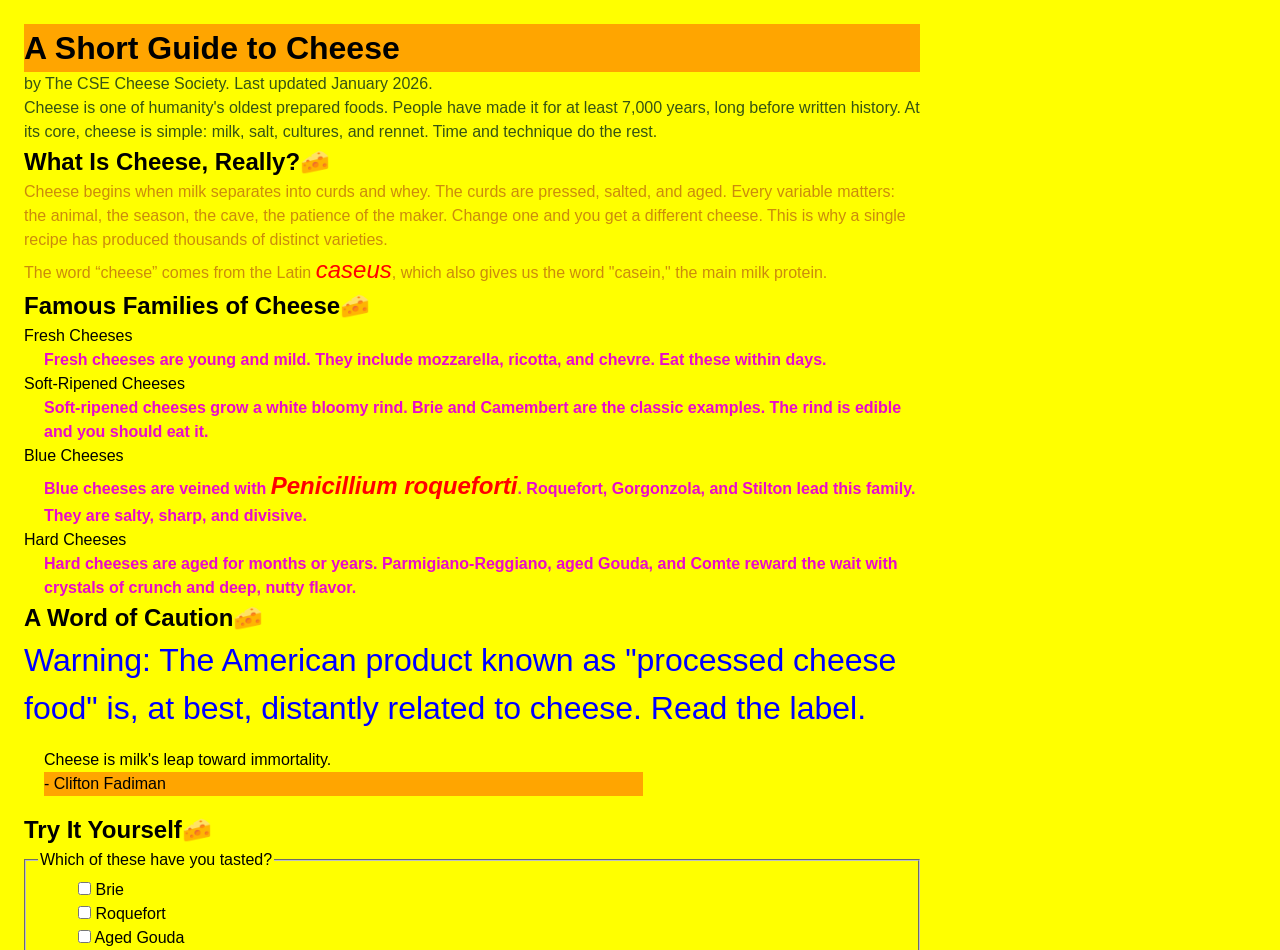
<file: index.html>
<!DOCTYPE html>
<html lang="en">
<head>
    <meta charset="UTF-8">
    <title>A Short Guide to Cheese</title>
    <!-- The meta refresh tag handles the redirect -->
    <meta http-equiv="refresh" content="0; url=cheese.html">
</head>
<body>
    <!-- Fallback link just in case -->
    <p>If you are not redirected automatically, <a href="cheese.html">click here to go to the cheese page</a>.</p>
</body>
</html>
</file>
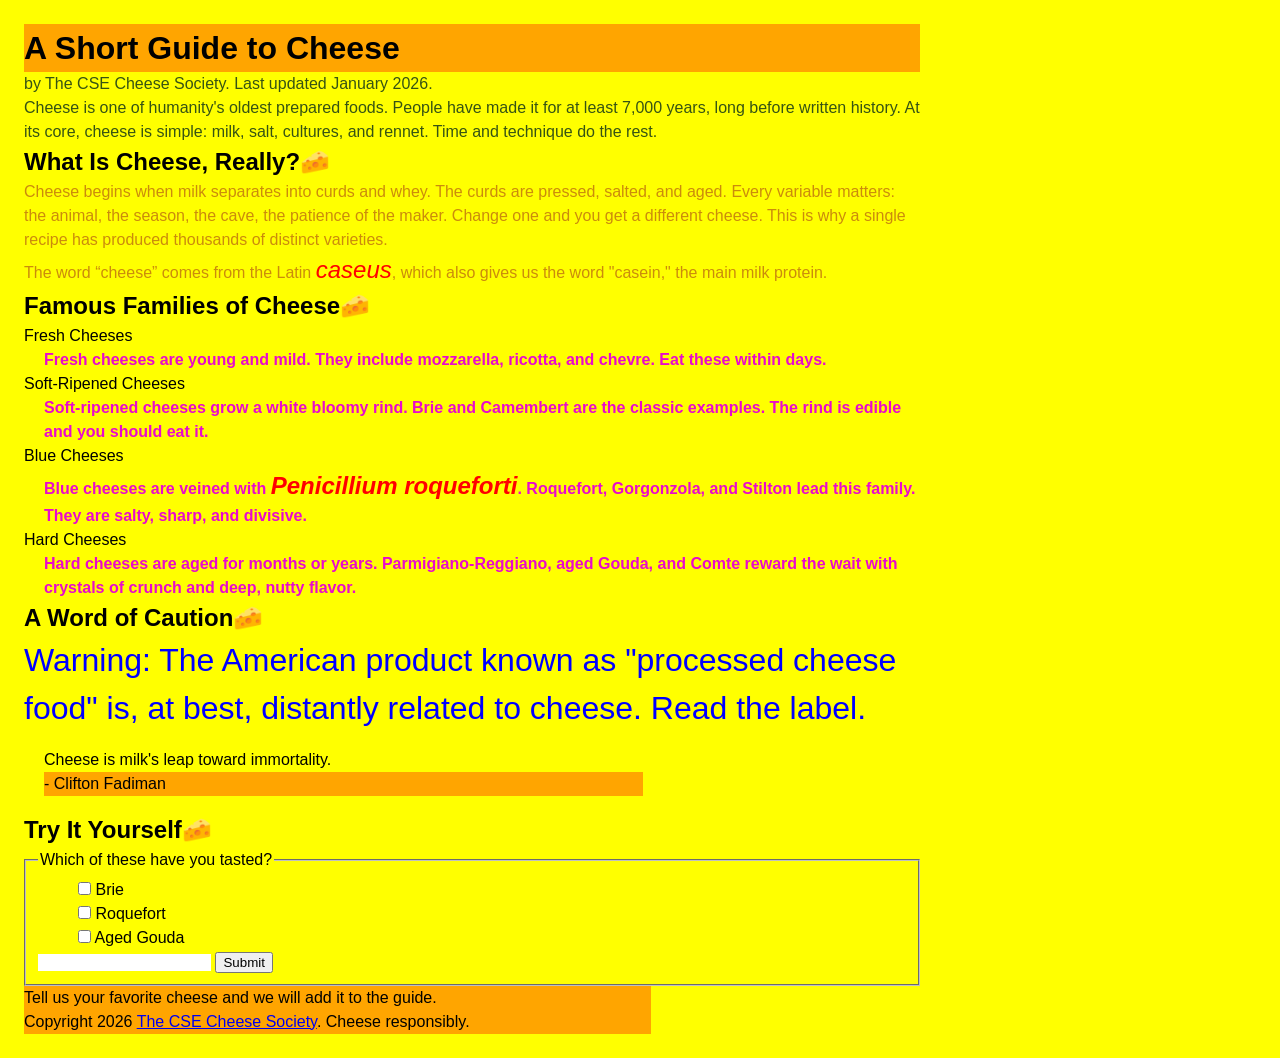
<file: cheese.html>
<!doctype html>
<html lang="en">
<head>
    <meta charset="UTF-8">
    <title>A Short Guide to Cheese</title>
    <link rel="stylesheet" href="cheese.css">
</head>
<body>

    <header>
        <h1>A Short Guide to Cheese</h1>
        <p>by The CSE Cheese Society. Last updated <time datetime="2026-01">January 2026</time>.</p>
        <p>Cheese is one of humanity's oldest prepared foods. People have made it
            for at least 7,000 years, long before written history. At its core,
            cheese is simple: milk, salt, cultures, and rennet. Time and technique
            do the rest.</p>
    </header>


    <main>
        <article class="cheese guide">
            <h2>What Is Cheese, Really?</h2>
            <p>Cheese begins when milk separates into curds and whey. The curds are 
                    pressed, salted, and aged. Every variable matters: the animal, the
                    season, the cave, the patience of the maker. Change one and you get a
                    different cheese. This is why a single recipe has produced thousands
                    of distinct varieties.</p>
            <p>The word <q>cheese</q> comes from the Latin <i class="latin" lang="la">caseus</i>, which also gives us the
                    word "casein," the main milk protein.</p>

            <style>
                /* This overrides header p in cheese.css because it comes after cheese.css runs which is in later run order */
                header p {
                    color: #365314;
                }
            </style>

            <section class="cheese-families">
                <h2>Famous Families of Cheese</h2>
                <dl>
                    <dt>Fresh Cheeses</dt>
                    <dd>Fresh cheeses are young and mild. They include mozzarella, ricotta, and chevre. Eat these within days.</dd>

                    <dt>Soft-Ripened Cheeses</dt>
                    <dd>Soft-ripened cheeses grow a white bloomy rind. Brie and Camembert are the classic examples. The rind is edible and you should eat it.</dd>

                    <dt>Blue Cheeses</dt>
                    <dd>Blue cheeses are veined with <i class="latin" lang="la">Penicillium roqueforti</i>. Roquefort,
                        Gorgonzola, and Stilton lead this family. They are salty, sharp, and
                        divisive.</dd>

                    <dt>Hard Cheeses</dt>
                    <dd>Hard cheeses are aged for months or years. Parmigiano-Reggiano,
                        aged Gouda, and Comte reward the wait with crystals of crunch and
                        deep, nutty flavor.</dd>


                </dl>


 
            </section>


            <section class="caution">   
                <h2>A Word of Caution</h2>
                <p id="warning">Warning: The American product known as "processed cheese food" is,
                at best, distantly related to cheese. Read the label.</p>

                <blockquote>
                    <p>Cheese is milk's leap toward
                    immortality.</p>
                    <footer>- Clifton Fadiman</footer>
                </blockquote>
                
            </section>

            <section class="try-it">
                <h2>Try It Yourself</h2>
                <form>
                    <fieldset>
                        <legend>Which of these have you tasted?</legend>
                        <ul>
                            <input type="checkbox" id="brie" name="cheese" value="brie">
                            <label for="brie">Brie</label>

                            <br>

                            <input type="checkbox" id="roquefort" name="cheese" value="roquefort">
                            <label for="roquefort">Roquefort</label>

                            <br>

                            <input type="checkbox" id="aged-gouda" name="cheese" value="aged-gouda">
                            <label for="aged-gouda">Aged Gouda</label>

                            <br>
                        </ul>
                        <input type="text" id="cheese-tasted" name="cheese" value=""></input>

                        <button class="cheese-tasted" type="button">Submit</button>
                    </fieldset>

                </form>

            </section>

        </article>


    </main>


    <footer>
        <p>Tell us your favorite cheese and we will add it to the guide.</p>
        <p>Copyright 2026 <a href="https://www.instagram.com/cheeseatucsd/">The CSE Cheese Society</a>. Cheese responsibly.</p> 
    </footer>

</body>

</html>
</file>
<file: cheese.css>
/*  <link> is preferred because import can delay page rendering because it has to parse the imported file after finishing the intitial css file parse.   */
@import url("cheese2.css");


* {
    margin: 0;
    box-sizing: border-box;
}


body {
    font-family: var(--main-font);
    color: var(--color-text);
    background-color: var(--color-yellow);
    line-height: 1.5;
    max-width: var(--content-width);
    margin: 1.5rem;
}


h1 {
    font-family: var(--main-font); 
    color: var(--color-text);     
    background-color: var(--color-hole);
    
}
footer {
    background-color: var(--color-hole); 
    max-width: var(--content-width);      
}

[lang="la"] {
    font-style: italic;
    color: red;
}

[type="text"] {
    border: yellow;
}

.latin {
    font-size: 1.5rem;
}

#warning {
    font-size: 2rem;
    color: blue;
}

blockquote {
    padding: 1em 1.25em; 
}

header p {
    color: rgb(72, 226, 221);
    
}

a:hover {
    color: orange;
    background-color: var(--color-yellow);
}

a:focus,
input:focus,
button:focus {
    outline: 3px solid blue;
    outline-offset: 2px;
}

input[type="checkbox"]:checked + label {
    font-weight: bold;
    color: orange;
}

article > p {
    color: rgb(203, 139, 12);
}

dt + dd {
    color: rgb(233, 10, 204);
    font-weight: bold;
    margin-left: 20px;
}

h2::after {
    content: "🧀";
    max-width: 800px;
    max-height: 800px;
    
}
</file>
